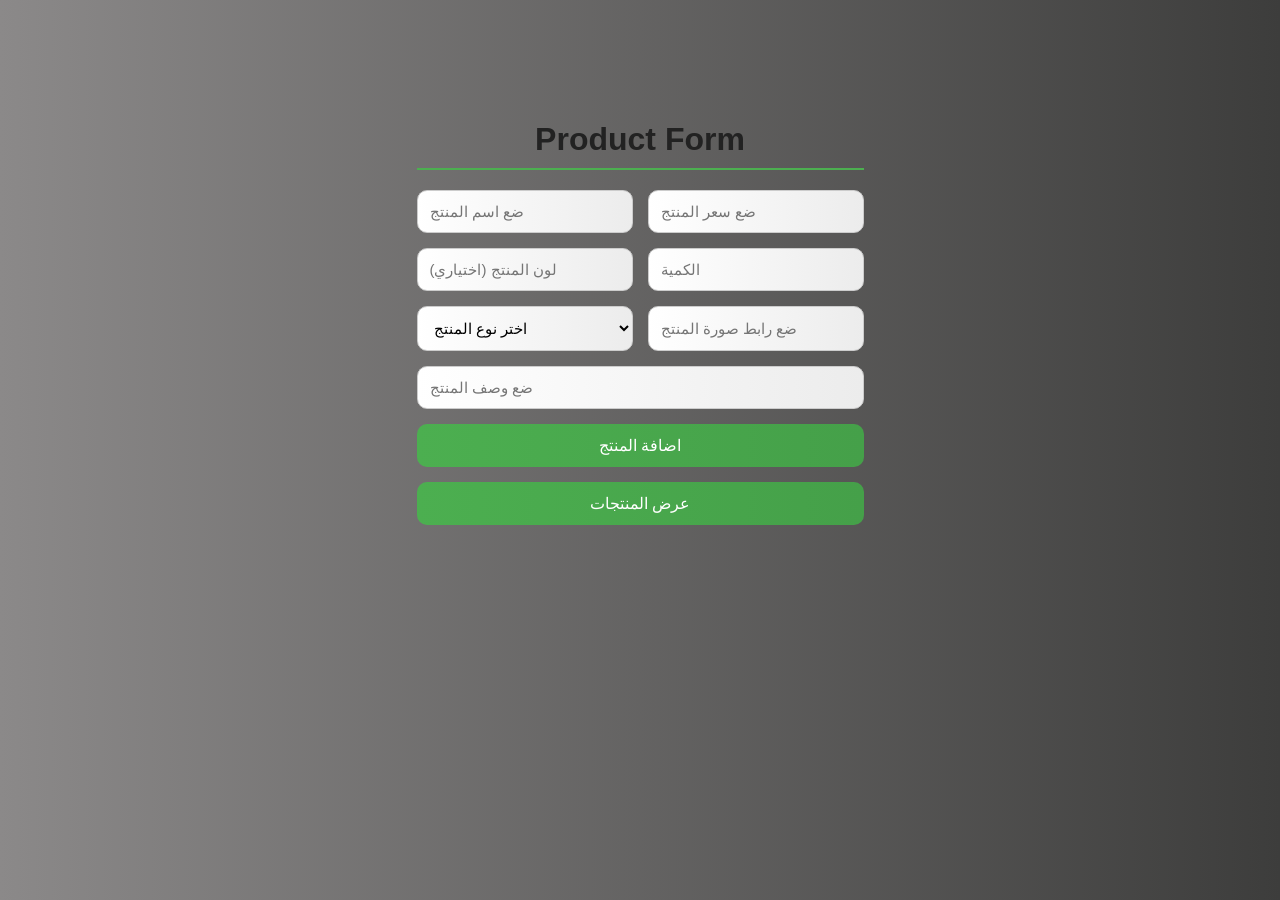
<file: index.html>
<!DOCTYPE html>
<html lang="en">
<head>
    <meta charset="UTF-8">
    <meta name="viewport" content="width=device-width, initial-scale=1.0">
    <link rel="stylesheet" href="style.css">
    <title>Product Form</title>
</head>

<body>

    <div class="container">

        <div id="form-page">

            <h1>Product Form</h1>

            <div id="error-message" style="display: none;">
                <h3>ERROR , Enter valid data</h3>
            </div>

            <div id="complete-message" style="display: none;">
                <h3>Product added successfully!</h3>
            </div>

            <div id="delete-message" style="display: none;">
                <h3>Product deleted successfully!</h3>
            </div>

            <div id="edit-message" style="display: none;">
                <h3>Product updated successfully!</h3>
            </div>

            <div id="empty-message" style="display: none;">
                <h3>No products available, Please add some products.</h3>
            </div>

            <form id="form">
                <div class="form-group">

                    <input id="name" type="text" placeholder="ضع اسم المنتج">
                    <input id="price" type="number" placeholder="ضع سعر المنتج">

                    <input id="color" type="text" placeholder="لون المنتج (اختياري)">

                    <input id="quantity" type="number" placeholder="الكمية">

                    <select id="select">
                        <option value="main">اختر نوع المنتج</option>
                        <option value="clothes">ملابس</option>
                        <option value="electronics">الكترونيات</option>
                        <option value="books">كتب</option>
                        <option value="food">طعام</option>
                        <option value="games">العاب</option>
                        <option value="shoes">أحذية</option>
                        <option value="accessories">إكسسوارات</option>
                        <option value="furniture">أثاث</option>
                    </select>

                    <input id="image" type="url" placeholder="ضع رابط صورة المنتج">
                    <input id="description" type="text" placeholder="ضع وصف المنتج">

                    <button type="submit" id="btn">اضافة المنتج</button>

                    <button type="button" onclick="toggleView()">عرض المنتجات</button>

                </div>
            </form>

        </div>

    </div>

    <script src="app.js"></script>
</body>

</html>
</file>
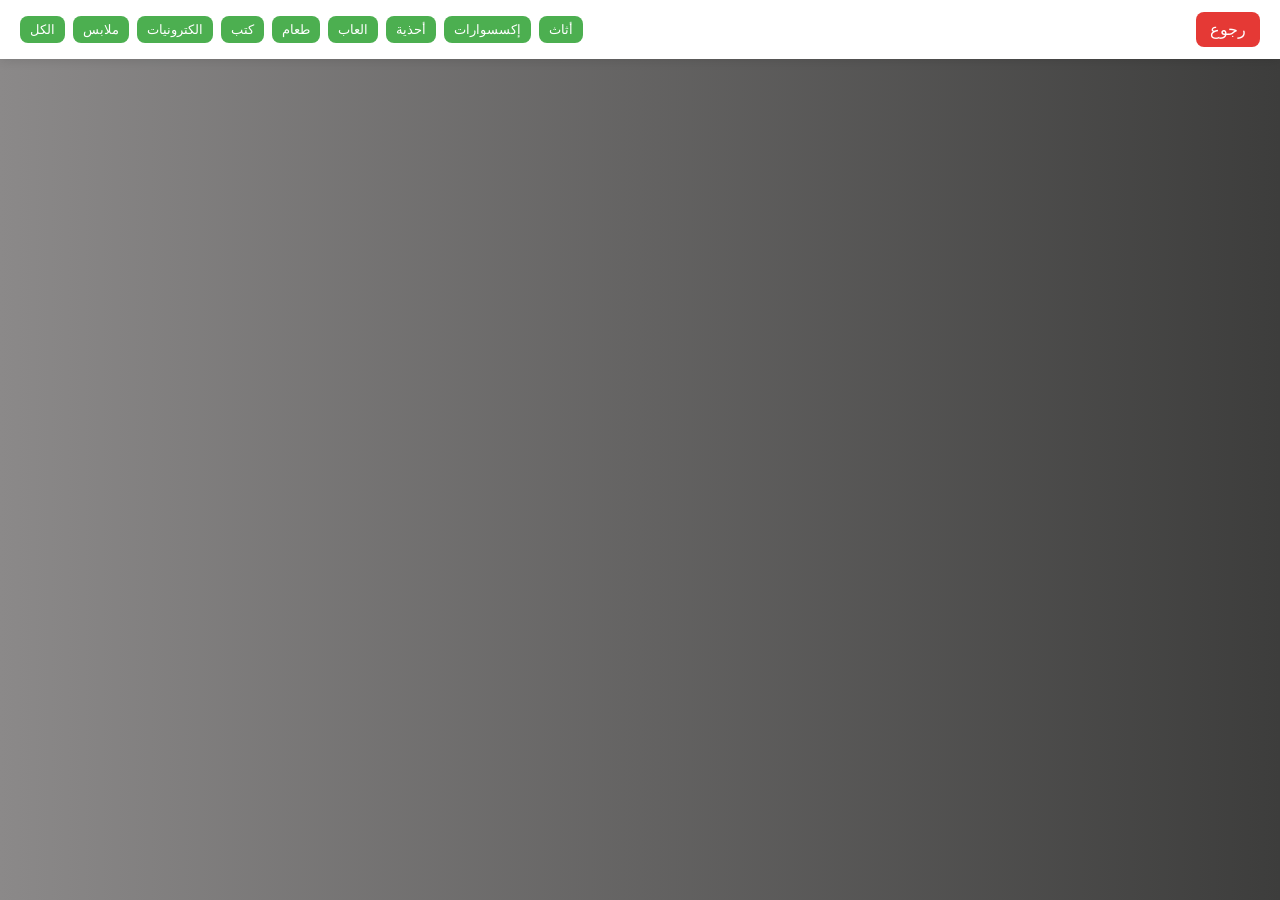
<file: products.html>
<!DOCTYPE html>
<html lang="en">

<head>
    <meta charset="UTF-8">
    <meta name="viewport" content="width=device-width, initial-scale=1.0">
    <link rel="stylesheet" href="style.css">
    <title>Products</title>
</head>

<body>

<div id="top-bar">

    <div id="filters">
        <button>الكل</button>
        <button>ملابس</button>
        <button>الكترونيات</button>
        <button>كتب</button>
        <button>طعام</button>
        <button>العاب</button>
        <button>أحذية</button>
        <button>إكسسوارات</button>
        <button>أثاث</button>
    </div>

    <button id="back-btn">رجوع</button>

</div>


<div class="container">

    <div id="products"></div>

    <div id="product-details">

        <div class="card">

            <button onclick="goBack()" class="close-btn">✖</button>

            <img id="detail-image">

            <h2 id="detail-name"></h2>

            <p id="detail-price"></p>

            <p id="detail-type"></p>

            <p id="detail-description"></p>

        </div>

    </div>

</div>

<script src="app.js"></script>
</body>
</html>
</file>
<file: style.css>
*{
    box-sizing: border-box;
    font-family: 'Segoe UI', Tahoma, Geneva, Verdana, sans-serif;
}

body{
    margin: 0;
    padding: 0;
    min-height: 100vh;
    background: linear-gradient(to right, #8b8989, #3d3d3c);
    padding-top: 80px; /* عشان الناف بار */
}

/* NAVBAR */
#top-bar{
    position: fixed;
    top: 0;
    left: 0;
    width: 100%;
    z-index: 1000;

    display: flex;
    justify-content: space-between;
    align-items: center;

    padding: 12px 20px;
    background: white;
    box-shadow: 0 2px 10px rgba(0,0,0,0.1);
}

/* FILTERS */
#filters{
    display: flex;
    flex-wrap: wrap;
    gap: 8px;
}

#filters button{
    padding: 6px 10px;
    border: none;
    border-radius: 8px;
    background: #4CAF50;
    color: white;
    cursor: pointer;
    font-size: 13px;
}

/* BACK BUTTON */
#back-btn{
    background:#e53935;
    border:none;
    padding:8px 14px;
    border-radius:8px;
    color:white;
    cursor:pointer;
}

/* CONTAINER */
.container{
    width: 95%;
    max-width: 1200px;
    margin: auto;
    display: flex;
    justify-content: center;
    align-items: flex-start;
    gap: 20px;
    padding-top: 20px;
}

/* FORM CARD */
#left{
    width: 100%;
    max-width: 700px;
    margin: auto;
    background: linear-gradient(to right, #f5f0f0, #b6b3b3);
    padding: 20px;
    border-radius: 14px;
    box-shadow: 0 10px 25px rgba(0,0,0,0.18);
}

/* FORM TITLE */
h1{
    text-align: center;
    color: #222;
    margin-bottom: 20px;
    border-bottom: 2px solid #4CAF50;
    padding-bottom: 10px;
}

/* FORM */
.form-group{
    display: grid;
    grid-template-columns: 1fr 1fr;
    gap: 15px;
}

input, select{
    padding: 12px;
    border: 1px solid #ccc;
    border-radius: 10px;
    background: linear-gradient(to right, #fff, #ececec);
    font-size: 15px;
}

input:focus, select:focus{
    outline: none;
    border-color: #4CAF50;
}

#description,
button{
    grid-column: span 2;
}

/* BUTTONS */
button{
    padding: 12px;
    border: none;
    border-radius: 10px;
    background: linear-gradient(to right, #4CAF50, #45a049);
    color: white;
    font-size: 16px;
    cursor: pointer;
}

/* MESSAGES */
#error-message,
#complete-message,
#empty-message,
#delete-message,
#edit-message{
    padding: 12px;
    border-radius: 10px;
    text-align: center;
    margin-bottom: 15px;
    font-weight: bold;
}

#error-message,
#empty-message{
    background: #ffd9d9;
    color: #b30000;
}

#complete-message,
#delete-message,
#edit-message{
    background: #d9ffd9;
    color: #006400;
}

/* PRODUCTS CENTER FIX */
#products{
    display: flex;
    flex-direction: column;
    align-items: center; /* هذا أهم تعديل */
    gap: 15px;
    width: 100%;
}

/* PRODUCT CARD */
.productE{
    width: 60%;
    background: #fff;
    border-radius: 12px;
    padding: 15px;

    display: flex;
    justify-content: space-between;
    align-items: center;

    gap: 10px;
    box-shadow: 0 5px 15px rgba(0,0,0,0.1);
}

/* INFO */
.product-info{
    flex: 1;
}

/* IMAGE */
.productE-img{
    width: 80px;
    height: 80px;
    object-fit: cover;
    border-radius: 10px;
}

/* TEXT */
.h3{
    margin: 0;
    font-size: 18px;
}

.p{
    margin: 5px 0;
    font-size: 14px;
    color: #555;
}

/* BUTTONS INSIDE CARD */
.edit{
    background: #ffc107;
    border: none;
    padding: 5px 10px;
    border-radius: 6px;
}

.delete{
    background: #e53935;
    color: white;
    border: none;
    padding: 5px 10px;
    border-radius: 6px;
}

/* DETAILS OVERLAY */
#product-details{
    display: none;
    position: fixed;
    inset: 0;
    background: rgba(0,0,0,0.6);
    justify-content: center;
    align-items: center;
    z-index: 2000;
}
#top-bar{
    z-index: 3000;
}
/* DETAILS CARD */
.card{
    background: white;
    padding: 20px;
    border-radius: 15px;
    width: 350px;
    text-align: center;
    position: relative;
}

.card img{
    width: 100%;
    height: 200px;
    object-fit: cover;
    border-radius: 10px;
}

/* CLOSE */
.close-btn{
    position: absolute;
    top: 10px;
    right: 10px;
    background: red;
    color: white;
    border: none;
    border-radius: 50%;
    width: 30px;
    height: 30px;
    cursor: pointer;
}

/* RESPONSIVE */
@media (max-width: 800px){
    .container{
        flex-direction: column;
    }

    .productE{
        flex-direction: column;
        width: 100%;
        align-items: flex-start;
    }

    .form-group{
        grid-template-columns: 1fr;
    }

    #description,
    button{
        grid-column: span 1;
    }
}
</file>
